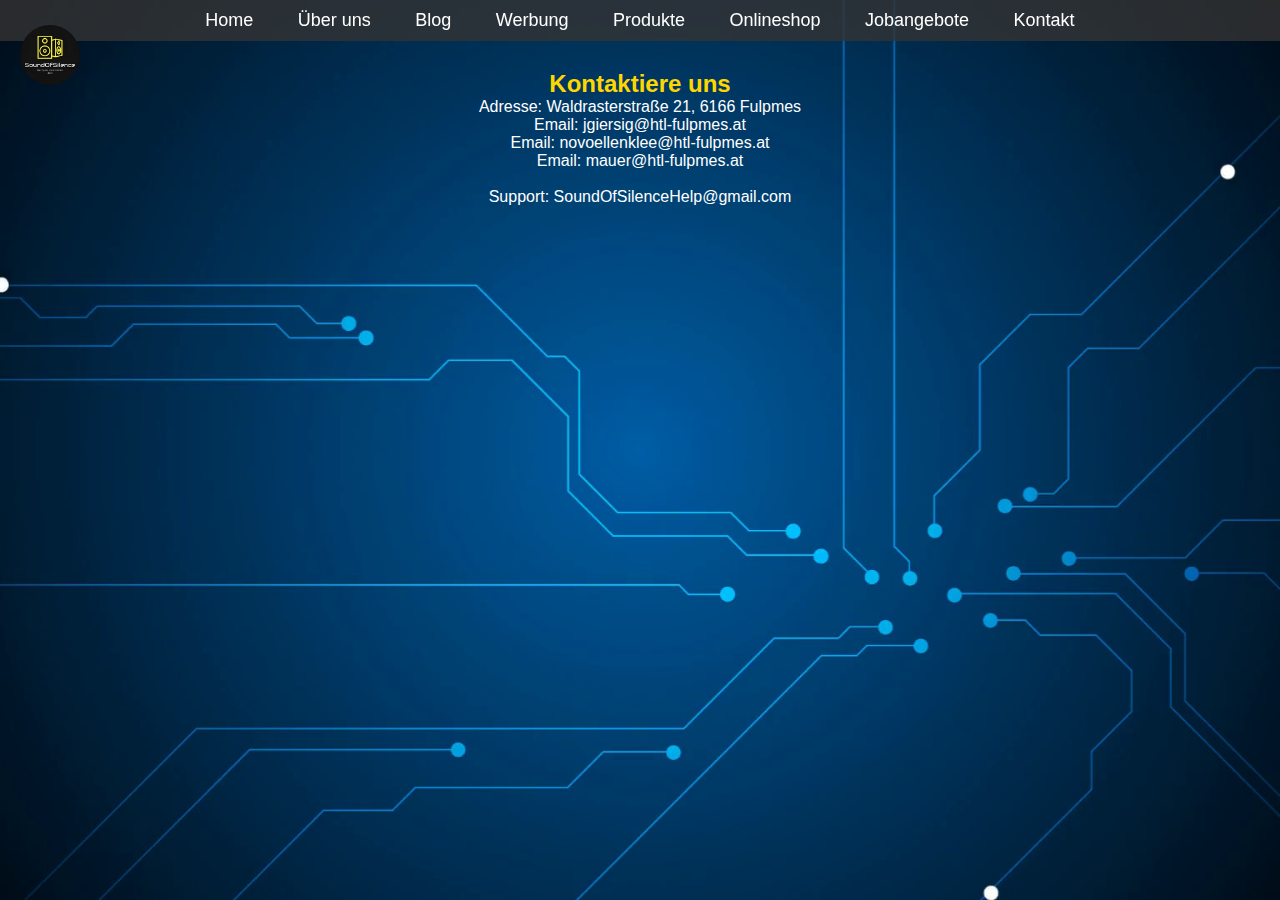
<file: kontakt.html>
<!DOCTYPE html>
<html lang="de">
<head>
    <meta charset="UTF-8">
    <meta name="viewport" content="width=device-width, initial-scale=1.0">
    <title>SoundOfSilence - Kontakt</title>
    <link rel="stylesheet" href="styles.css">
    <script src="script.js" defer></script>
</head>
<body>
    <nav class="navbar">
        <ul>
            <li><a href="index.html">Home</a></li>
            <li><a href="wir.html">Über uns</a></li>
            <li><a href="blog.html">Blog</a></li>
            <li><a href="werbung.html">Werbung</a></li>
            <li><a href="produkt.html">Produkte</a></li>
            <li><a href="shop.html">Onlineshop</a></li>
            <li><a href="jobangebote.html">Jobangebote</a></li>
            <li><a href="kontakt.html">Kontakt</a></li>
        </ul>
    </nav>

    <div id="icon-overlay">
        <div id="icon-button">
            <img src="images/logo1.png" alt="logo1">
        </div>
        <div id="info-box">
            <h3>SoundOfSilence</h3>
            <a href="mailto:SoundOfSilenceHelp@gmail.com">SoundOfSilenceHelp@gmail.com</a><br>
            <a href="https://www.tiktok.com/@soundofsilence901?_t=8q0mpCN4J9M&_r=1"><img src="images/tiktok.png" alt="tiktok" style="width: 60px; height: auto; vertical-align: middle;">SoundOfSilence</a><br>
            <br>
            <p4><strong>Michael Auer</strong></p4><br>
            <p4><strong>Noah Völlenklee</strong></p4><br>
            <p4><strong>Jonas Giersig</strong></p4>
        </div>
    </div>


    <section>
        <h2>Kontaktiere uns</h2>
        <p>Adresse: Waldrasterstraße 21, 6166 Fulpmes</p>
        <p>Email: jgiersig@htl-fulpmes.at</p>
        <p>Email: novoellenklee@htl-fulpmes.at</p>
        <p>Email: mauer@htl-fulpmes.at</p>
        <br>
        <p>Support: SoundOfSilenceHelp@gmail.com</p>
    </section>
</body>
</html>
</file>
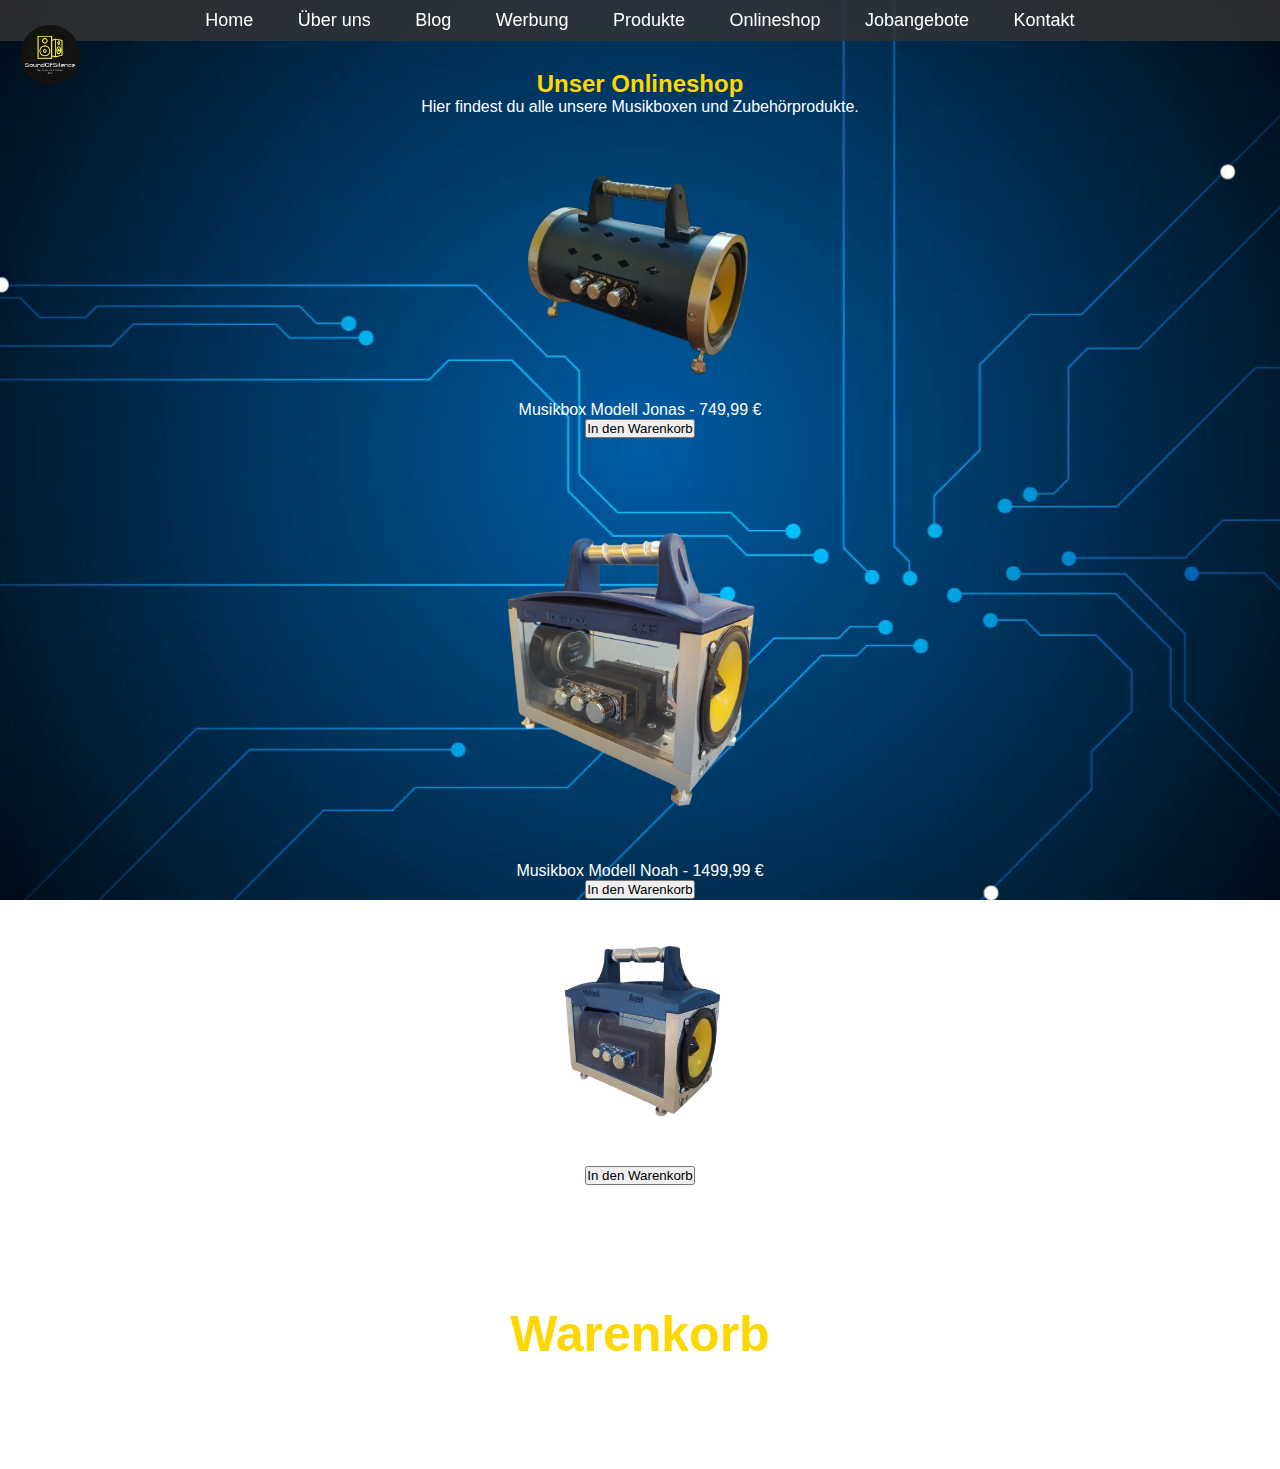
<file: shop.html>
<!DOCTYPE html>
<html lang="de">
<head>
    <meta charset="UTF-8">
    <meta name="viewport" content="width=device-width, initial-scale=1.0">
    <title>SoundOfSilence - Onlineshop</title>
    <link rel="stylesheet" href="styles.css">
    <script src="script.js" defer></script>
</head>
<body>
    <nav class="navbar">
        <ul>
            <li><a href="index.html">Home</a></li>
            <li><a href="wir.html">Über uns</a></li>
            <li><a href="blog.html">Blog</a></li>
            <li><a href="werbung.html">Werbung</a></li>
            <li><a href="produkt.html">Produkte</a></li>
            <li><a href="shop.html">Onlineshop</a></li>
            <li><a href="jobangebote.html">Jobangebote</a></li>
            <li><a href="kontakt.html">Kontakt</a></li>
        </ul>
    </nav>


    <div id="icon-overlay">
        <div id="icon-button">
            <img src="images/logo1.png" alt="logo1">
        </div>
        <div id="info-box">
            <h3>SoundOfSilence</h3>
            <a href="mailto:SoundOfSilenceHelp@gmail.com">SoundOfSilenceHelp@gmail.com</a><br>
            <a href="https://www.tiktok.com/@soundofsilence901?_t=8q0mpCN4J9M&_r=1"><img src="images/tiktok.png" alt="tiktok" style="width: 60px; height: auto; vertical-align: middle;">SoundOfSilence</a><br>
            <br>
            <p4><strong>Michael Auer</strong></p4><br>
            <p4><strong>Noah Völlenklee</strong></p4><br>
            <p4><strong>Jonas Giersig</strong></p4>
        </div>
    </div>


    <section>
        <h2>Unser Onlineshop</h2>
        <p>Hier findest du alle unsere Musikboxen und Zubehörprodukte.</p>
        
        <div class="shop-item" data-name="Musikbox Modell Jonas" data-price="749.99">
            <img src="images/fertig_jonas.png" alt="Musikbox Modell Jonas">
            <p>Musikbox Modell Jonas - 749,99 €</p>
            <button class="add-to-cart">In den Warenkorb</button>
        </div>

        <div class="shop-item" data-name="Musikbox Modell Noah" data-price="1499.99">
            <img src="images/fertig_noah.png" alt="Musikbox Modell Noah">
            <p>Musikbox Modell Noah - 1499,99 €</p>
            <button class="add-to-cart">In den Warenkorb</button>
        </div>
        

        <div class="shop-item" data-name="Musikbox Modell Much" data-price="1499.99">
            <img src="images/fertig_much.png" alt="Musikbox Modell Much">
            <p>Musikbox Modell Much - 1499,99 €</p>
            <button class="add-to-cart">In den Warenkorb</button>
        </div>
    </section>



    <section>
        <h3>Warenkorb</h3>
        <div id="cart">
            <p>Der Warenkorb ist leer.</p>
        </div>
        <p>Gesamtpreis: <span id="total-price">0.00</span> €</p>
    </section>
</body>
</html>
</file>
<file: styles.css>
* {
    margin: 0;
    padding: 0;
    box-sizing: border-box;
}

body, html {
    font-family: Arial, sans-serif;
}

.navbar {
    background-color: #333;
    padding: 10px;
    text-align: center;
    z-index: 1000;
    position: fixed;
    top: 0;
    width: 100%;
    left: 0;  
}

.navbar ul {
    list-style: none;
}

.navbar ul li {
    display: inline;
    margin: 0 20px;
}

.navbar ul li a {
    color: white;
    text-decoration: none;
    font-size: 18px;
}

.navbar ul li a:hover {
    color: #FFD700;
}

header {
    text-align: center;
    padding: 50px;
}

.logo {
    width: 150px;
}

section {
    padding: 50px 20px;
    text-align: center;
}

img {
    width: 300px;
    margin-top: 20px;
}

video {
    margin-top: 20px;
    max-width: 100%;
}

* {
    margin: 0;
    padding: 0;
    box-sizing: border-box;
}

body {
    background-image: url('images/background.jpg');
    background-size: cover;
    background-position: center;
    background-attachment: fixed;
    background-repeat: no-repeat;
    margin: 0;
    padding: 0;
    font-family: Arial, sans-serif;
}


.navbar {
    background-color: rgba(51, 51, 51, 0.8);
    padding: 10px;
    text-align: center;
}

.navbar ul {
    list-style: none;
}

.navbar ul li {
    display: inline;
    margin: 0 20px;
}

.navbar ul li a {
    color: white;
    text-decoration: none;
    font-size: 18px;
}

.navbar ul li a:hover {
    color: #FFD700;
}

header {
    text-align: center;
    padding: 50px;
}

.logo {
    width: 150px;
}

section {
    padding: 50px 20px;
    text-align: center;
    margin: 20px;
}

img {
    width: 300px;
    margin-top: 20px;
}

video {
    margin-top: 20px;
    max-width: 100%;
}

p {
    color: #ffffff;
}

h2 {
    color: #FFD700;
}

h1 {
    color: #FFD700;
}

#cart ul {
    list-style-type: none;
    padding: 0;
}

#cart ul li {
    background-color: rgba(255, 255, 255, 0.5);
    margin-bottom: 10px;
    padding: 10px;
    border: 1px solid #ddd;
}

p2 {
    color: white;
    font-size: 40px;
}


#cart ul {
    list-style: none;
    padding: 0;
    margin: 0;
}

#cart li {
    display: flex;
    align-items: center;
    margin-bottom: 10px;
}

#cart li img {
    width: 20px;
    height: 20px;
    cursor: pointer;
    margin-left: 10px;
}

#cart li span {
    margin-right: auto;
}


.language-dropdown {
    position: absolute;
    top: 10px;
    right: 10px;
    padding: 5px;
    font-size: 16px;
}

.details {
    display: none;
    margin-top: 10px;
}

.job {
    margin-bottom: 20px;
}

.toggle-details {
    margin: 10px 0;
}

p3 {
    color: #ffffff;
}

.MindMap img {
    width: 1000px;
    height: auto;
}







body {
    font-family: Arial, sans-serif;
}

.navbar ul {
    list-style: none;
    padding: 0;
}

.navbar li {
    display: inline;
    margin-right: 10px;
}

.blogs-container {
    position: relative;
    margin-top: 20px;
}

.blog {
    position: absolute;
    padding: 10px;
    text-align: center;
}

.blog h2 {
    text-align: center;
}

.blog-buttons {
    display: flex;
    flex-direction: column;
    align-items: center;
}

.week-content {
    display: none;
    margin: 10px 0;
    padding: 10px;
    color: white;
}

button.week-btn {
    margin-bottom: 10px;
    cursor: pointer;
    width: 50%;
    background-color: rgba(26, 140, 253, 0.1);
    color: white;
    border-radius: 10px;
    height: 25px;
}

button.week-btn:hover {
    background-color: rgba(104, 180, 255, 0.3);
}


h3 {
    color: #FFD700;
    font-size: 50px;
    
}

h4 {
    color: #FFD700;
    font-size: 30px;
}

h5 {
    font-size: 20px;
    color: white;
}



table, th, td {
    border:1px solid #FFD700;
    color: white;
}

.center {
    margin-left: auto;
    margin-right: auto;
}












#icon-overlay {
    position: fixed;
    top: 20px;
    left: 20px;
    z-index: 9999;
}
#icon-button {
    width: 60px;
    height: 60px;
    border-radius: 50%;
    overflow: hidden;
    cursor: pointer;
    transition: all 0.8s ease;
}   
#icon-button img {
    width: 100%;
    position: absolute;
    top: -25%;
    left: 0;
    border-radius: 30px;
    transition: opacity 0.3s ease;
}
#info-box {
    display: none;
    position: absolute;
    top: 30px;
    left: 0;
    width: 400px;
    height: 220px;
    background-color: rgba(255, 255, 255, 1);
    border-radius: 10px;
    padding: 10px;
    box-shadow: 0 0 10px rgba(0,0,0,0.1);
}

#icon-overlay:hover #icon-button {
    width: 200px;
    height: 200px;
    border-radius: 10px;
}
#icon-overlay:hover #icon-button img {
    opacity: 0;
}
#icon-overlay:hover #info-box {
    display: block;
    
}





/* Styling für das Bild */
.logo {
    cursor: pointer;
    transition: transform 0.3s;
}

.logo:hover {
    transform: scale(1.05);
}

/* Overlay Styling */
.overlay {
    display: none; /* Startet als versteckt */
    position: fixed;
    top: 0;
    left: 0;
    width: 100%;
    height: 100%;
    background-color: rgba(0, 0, 0, 0.8); /* Dunkler Hintergrund */
    justify-content: center;
    align-items: center;
    z-index: 1000;
    display: flex;
}

.overlay img {
    width: 40%; /* Nimmt die volle Breite des Overlays */
    height: auto; /* Hält das Seitenverhältnis bei */
}







.back-button {
    position: fixed;
    top: 10px;
    left: 10px;
    padding: 10px 20px;
    background-color: #007BFF;
    color: white;
    border: none;
    border-radius: 5px;
    font-size: 16px;
    cursor: pointer;
    z-index: 1000; /* Damit der Button über anderen Elementen ist */
    transition: 0.3s ease;
}

.back-button:hover {
    transition: 0.3s ease;
    background-color: #0056b3;
}










/* Stil für das große Modell */
.main-model {
    width: 60%; /* 80% - 20% = 60% der Breite */
    margin-left: 20%; /* Startet bei 20% */
    height: 500px;
    border: 1px solid red; /* Testborder, zum Debugging */
    position: relative; /* Sicherstellen, dass das Modell innerhalb bleibt */
    overflow: hidden; /* Verhindert Überlauf */
}

/* Stil für die kleineren Modelle */
.small-models {
    display: flex;
    justify-content: space-between;
    margin-bottom: 20px;
}

.small-model {
    width: 25%; /* 25% der Breite für jede Spalte */
    height: 200px;
    border: 1px solid blue; /* Testborder */
    position: relative; /* Sicherstellen, dass das Modell innerhalb bleibt */
    overflow: hidden; /* Verhindert Überlauf */
}

/* Optional: Responsive Design */
@media (max-width: 768px) {
    .main-model {
        width: 80%;
        margin-left: 10%;
    }
    
    .small-model {
        width: 45%;
        margin: 2.5%; /* Platz zwischen den Modellen */
    }
}



#discount-banner {
    background-color: #ffd700;
    padding: 10px;
    border-radius: 5px;
    font-size: 18px;
}


/* Globale CSS für das Overlay-Text */
.overlay-text {
    position: absolute;
    bottom: 10px;
    left: 50%;
    transform: translateX(-50%);
    background-color: rgba(0, 0, 0, 0.5); /* Hintergrund halbtransparent */
    color: white;
    padding: 5px 10px;
    border-radius: 5px;
    font-size: 20px;
    z-index: 1; /* Über dem Modell */
    text-align: center;
}
</file>
